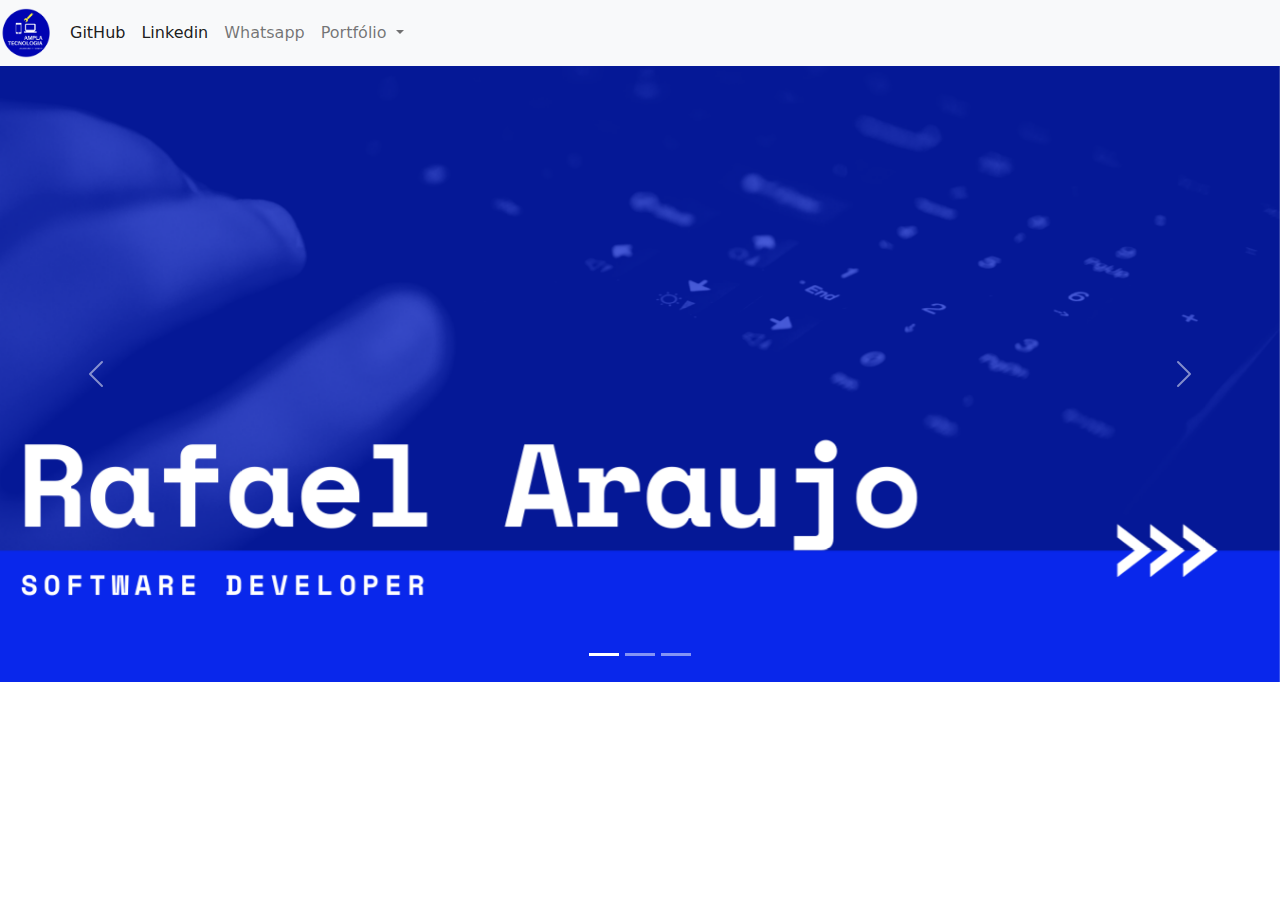
<file: index.html>
<!DOCTYPE html>
<html lang="pt-BR">
<head>
    <meta charset="UTF-8">
    <meta name="viewport" content="width=device-width, initial-scale=1.0">
    <title>Rafael Araujo</title>
    <link rel="stylesheet" href="/bootstrap-5.0.0-beta1-dist/css/bootstrap.css">
    <script src="/bootstrap-5.0.0-beta1-dist/js/bootstrap.js"></script>
    <link rel="icon" href="/Imagens/ampla.png">
</head>
<body>
<!--Nav-Bar-->
<nav  class="navbar navbar-expand-lg navbar-light bg-light" >
    <img src="/Imagens/ampla.png" height="50" alt=""> 
    
    <div class="container-fluid">
     <!--<a class="navbar-brand" href="https://github.com/Rafaelaraujo1993">GitHub</a> --> 
      <button class="navbar-toggler" type="button" data-bs-toggle="collapse" data-bs-target="#navbarSupportedContent" aria-controls="navbarSupportedContent" aria-expanded="false" aria-label="Toggle navigation">
        <span class="navbar-toggler-icon"></span>
      </button>
      <div class="collapse navbar-collapse" id="navbarSupportedContent">
        <ul class="navbar-nav me-auto mb-2 mb-lg-0">
            <li class="nav-item">
            <a class="nav-link active" aria-current="page" href="https://github.com/Rafaelaraujo1993">GitHub</a>
          </li>
          <li class="nav-item">
            <a class="nav-link active" aria-current="page" href="https://www.linkedin.com/in/rafaelaraujo-71815651/">Linkedin</a>
          </li>
          <li class="nav-item">
            <a class="nav-link" href="https://api.whatsapp.com/send/?phone=5531983492434&text&app_absent=0">Whatsapp</a>
          </li>
          <li class="nav-item dropdown">
            <a class="nav-link dropdown-toggle" href="#" id="navbarDropdown" role="button" data-bs-toggle="dropdown" aria-expanded="false">
              Portfólio
            </a>
            <ul class="dropdown-menu" aria-labelledby="navbarDropdown">
              <li><a class="dropdown-item" href="/calculadora/index.html">Calculdora</a></li>
                <li><a class="dropdown-item" href="/presenca.html">Lista de Presença</a></li>
               <li><a class="dropdown-item" href="/Verificador de Idade/modelo.html">Verificador de Idade</a></li>
              <li><hr class="dropdown-divider"></li>
              <li><a class="dropdown-item" href="/Jogo Snake JS/snake.html">Jogo da cobrinha</a></li>
            </ul>
          </li>
          
        </ul>
       
      </div>
    </div>
  </nav>
  <!--Carrocel-->
  <div id="carouselExampleIndicators" class="carousel slide" data-bs-ride="carousel">
    <ol class="carousel-indicators">
      <li data-bs-target="#carouselExampleIndicators" data-bs-slide-to="0" class="active"></li>
      <li data-bs-target="#carouselExampleIndicators" data-bs-slide-to="1"></li>
      <li data-bs-target="#carouselExampleIndicators" data-bs-slide-to="2"></li>
    </ol>
    <div class="carousel-inner">
      <div class="carousel-item active">
        <img src="/Imagens/1.png" class="d-block w-100"  alt="...">
      </div>
      <div class="carousel-item">
        <img src="/Imagens/2.png" class="d-block w-100" alt="...">
      </div>
      <div class="carousel-item">
        <img src="/Imagens/3.png" class="d-block w-100" alt="...">
      </div>
    </div>
    <a class="carousel-control-prev" href="#carouselExampleIndicators" role="button" data-bs-slide="prev">
      <span class="carousel-control-prev-icon" aria-hidden="true"></span>
      <span class="visually-hidden">Previous</span>
    </a>
    <a class="carousel-control-next" href="#carouselExampleIndicators" role="button" data-bs-slide="next">
      <span class="carousel-control-next-icon" aria-hidden="true"></span>
      <span class="visually-hidden">Next</span>
    </a>
  </div>
<br>

<br><br><br>
<br>
</body>
</html>
</file>
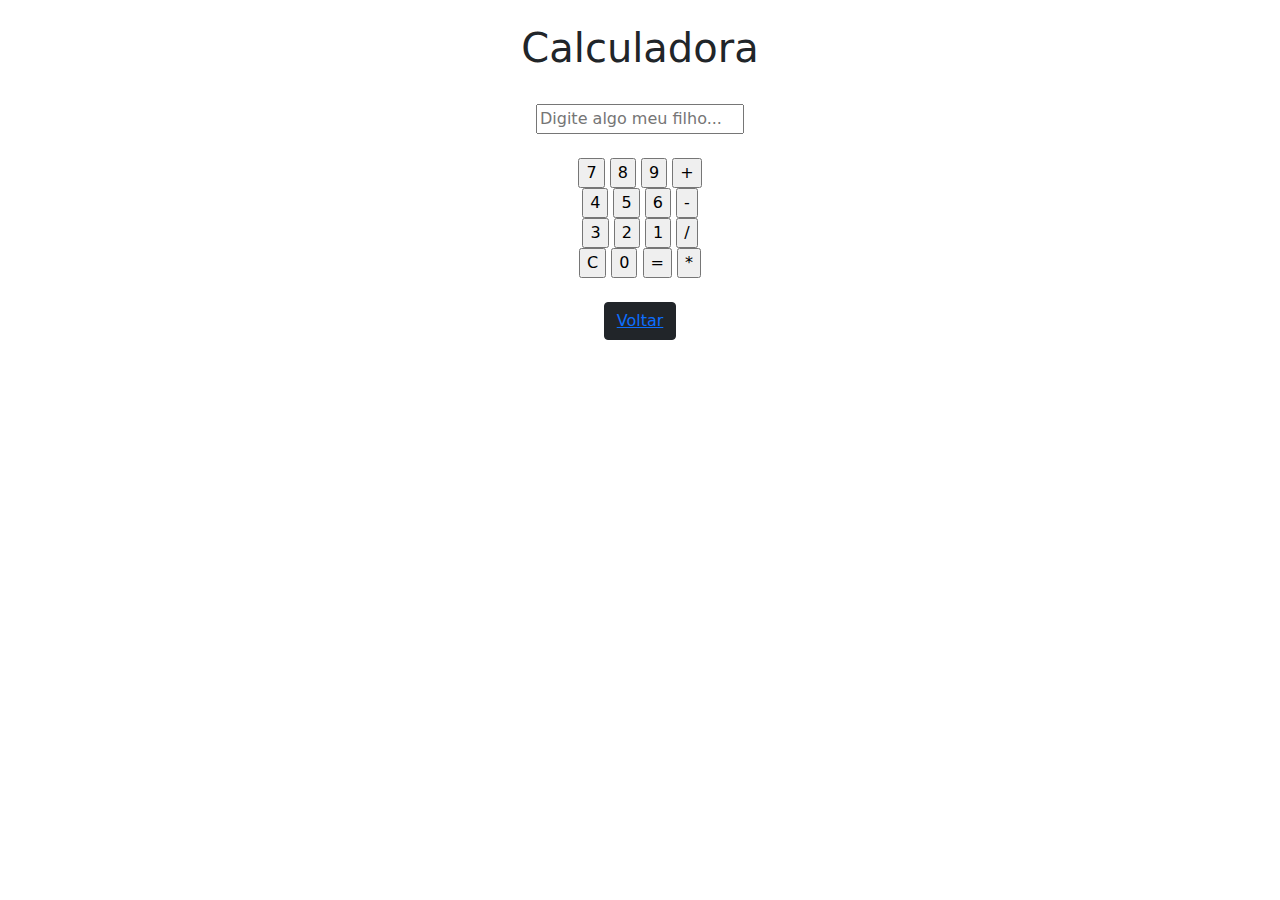
<file: calculadora/index.html>
<!DOCTYPE html>
<html lang="pt-BR">
<head>
    <meta charset="UTF-8">
    <meta name="viewport" content="width=device-width, initial-scale=1.0">
    <title>Calculadora</title>
    <link rel="stylesheet" href="/bootstrap-5.0.0-beta1-dist/css/bootstrap.css">
</head> 
<body><br>
    <h1>Calculadora</h1>
    
    <form action="" name="calculadora" class="calcs" ><br>
        <div><input type="text" name="tela" placeholder="Digite algo meu filho..."></div><br>

        <div>
            <input type="button" value="7" class="botao" onclick="botao(value)">
            <input type="button" value="8" class="botao" onclick="botao(value)">
            <input type="button" value="9" class="botao" onclick="botao(value)">
            <input type="button" value="+" class="botao" onclick="botao(value)">
        </div>
        <div>
            <input type="button" value="4" class="botao" onclick="botao(value)">
            <input type="button" value="5" class="botao" onclick="botao(value)">
            <input type="button" value="6" class="botao" onclick="botao(value)">
            <input type="button" value="-" class="botao" onclick="botao(value)">
        </div>

            <div>


            <input type="button" value="3" class="botao" onclick="botao(value)">
            <input type="button" value="2" class="botao" onclick="botao(value)">
            <input type="button" value="1" class="botao" onclick="botao(value)">
            <input type="button" value="/" class="botao" onclick="botao(value)">
        </div>
            <input type="button" value="C" class="botao" onclick="Limpar()">
            <input type="button" value="0" class="botao" onclick="botao(value)">
            <input type="button" value="=" class="botao" onclick="Resultado()" id="rest">
            <input type="button" value="*" class="botao" onclick="botao(value)">
        </div>
<div id="mens">
terra
</div> <br>

<button type="button" class="btn btn-dark"><a  href="/index.html" >Voltar</a></button>

</form>
</body>


<script>
    let m = document.querySelector('div#mens')
    m.style.color = 'blue'

    let res 
    
    m.innerHTML= ''

    function botao(num) {
     valor =   document.calculadora.tela.value += num
     
    }
    function Resultado() {
            res =  eval(valor)
        document.calculadora.tela.value = res
    }
    
    function Limpar() {
        document.calculadora.tela.value =''
    }
    document.write(`O promt escreveu: ${esc}`)
    
</script>

</html>
</file>
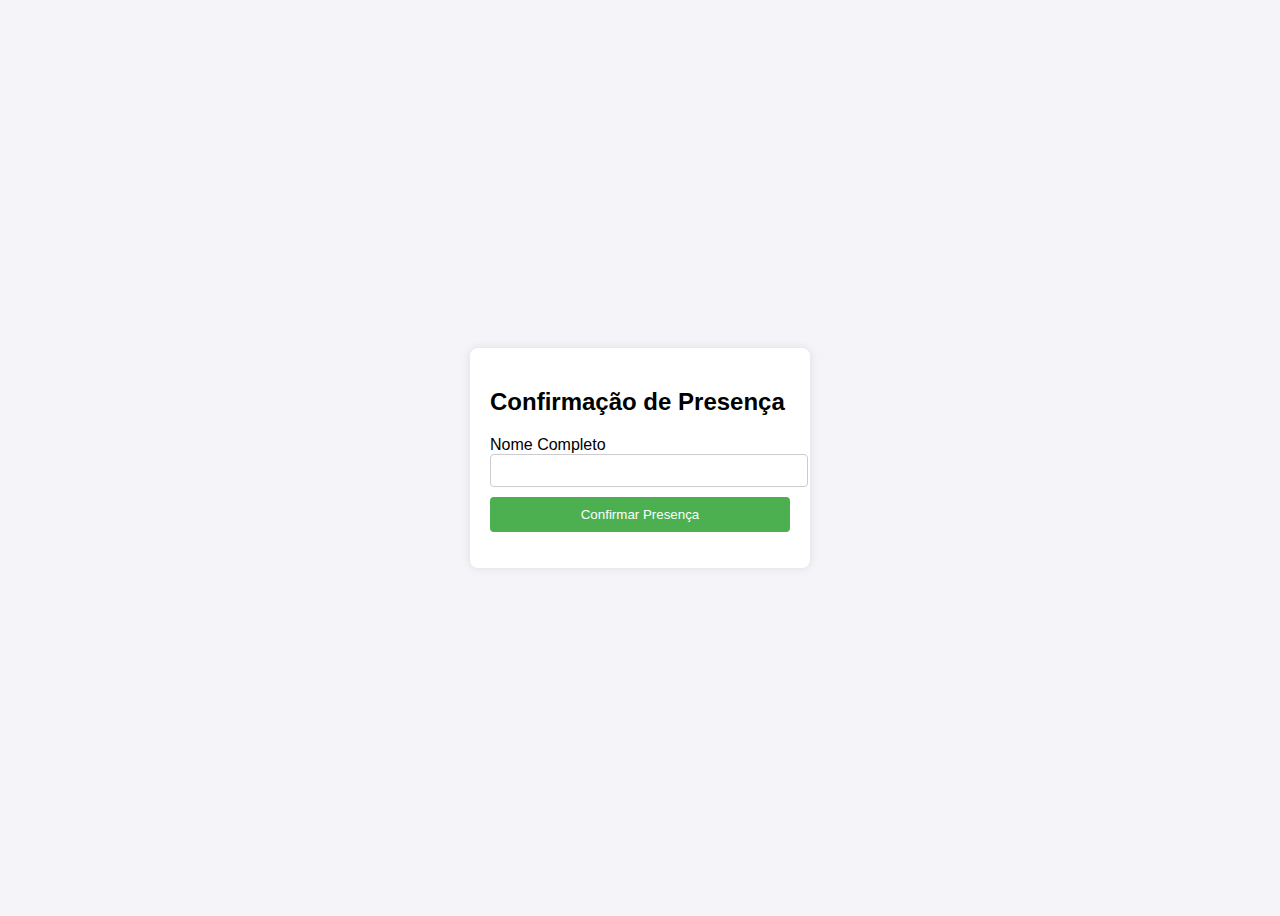
<file: presenca.html>
<!DOCTYPE html>
<html lang="pt-br">
<head>
    <meta charset="UTF-8">
    <meta name="viewport" content="width=device-width, initial-scale=1.0">
    <title>Confirmação de Presença</title>
    <style>
        body {
            font-family: Arial, sans-serif;
            display: flex;
            justify-content: center;
            align-items: center;
            height: 100vh;
            background-color: #f4f4f9;
        }
        .form-container {
            background-color: white;
            padding: 20px;
            border-radius: 8px;
            box-shadow: 0 0 10px rgba(0, 0, 0, 0.1);
            width: 300px;
        }
        input[type="text"] {
            width: 100%;
            padding: 8px;
            margin-bottom: 10px;
            border: 1px solid #ccc;
            border-radius: 4px;
        }
        input[type="submit"] {
            width: 100%;
            padding: 10px;
            background-color: #4CAF50;
            color: white;
            border: none;
            border-radius: 4px;
            cursor: pointer;
        }
        input[type="submit"]:hover {
            background-color: #45a049;
        }
    </style>
</head>
<body>

    <div class="form-container">
        <h2>Confirmação de Presença</h2>
        <form id="attendance-form">
            <label for="name">Nome Completo</label>
            <input type="text" id="name" name="name" required>
            <input type="submit" value="Confirmar Presença">
        </form>
        <p id="response-message"></p>
    </div>

    <script src="https://code.jquery.com/jquery-3.6.0.min.js"></script>
    <script>
        // Função para enviar dados ao Google Sheets via Apps Script
        document.getElementById('attendance-form').addEventListener('submit', function(event) {
            event.preventDefault(); // Evita o envio padrão do formulário

            var name = document.getElementById('name').value;
            
            if (name) {
                // Envia os dados para o Google Apps Script (Google Sheets)
                $.ajax({
                    url: 'https://script.google.com/macros/s/AKfycbx4104jXPnMG2C8eij4K2G3b3v1aHnWb-o8BWvvUxaHFHTJyF6ueEIQg05TzcZwnLM/exec', // Substitua pelo URL do seu Apps Script
                    type: 'GET',
                    data: { 'name': name },
                    success: function(response) {
                        document.getElementById('response-message').innerText = "Presença confirmada com sucesso!";
                        document.getElementById('attendance-form').reset();  // Limpa o formulário
                    },
                    error: function(error) {
                        document.getElementById('response-message').innerText = "Erro ao confirmar presença. Tente novamente.";
                    }
                });
            } else {
                document.getElementById('response-message').innerText = "Por favor, insira seu nome!";
            }
        });
    </script>

</body>
</html>
</file>
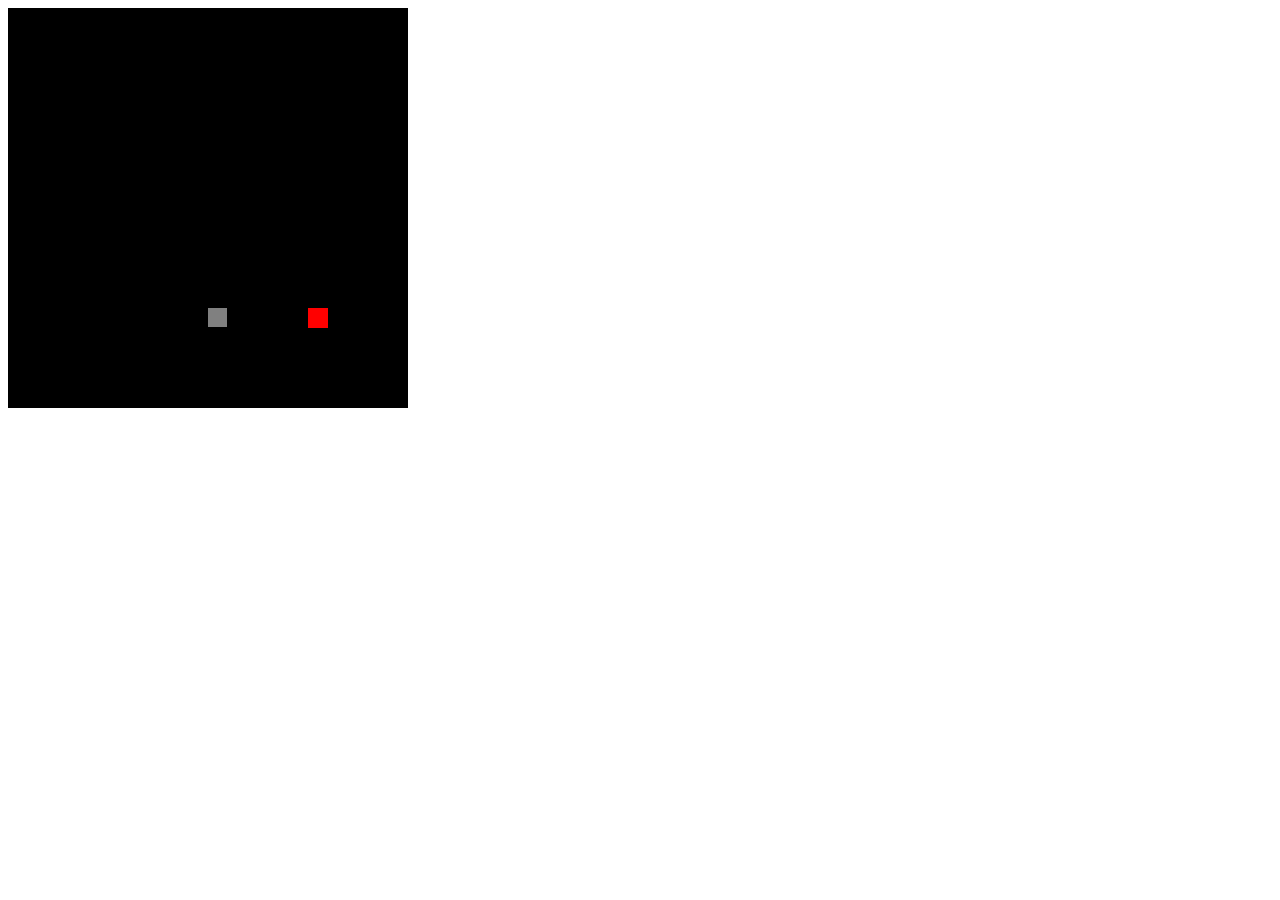
<file: Jogo Snake JS/snake.html>
<!DOCTYPE html>
<html lang="en">
<head>
    
    <title>SnakeGame</title>
</head>
<body>
    <canvas id="tela" width="400" height="400"></canvas> <!--Tela do jogo-->
    <!-- <input type="button" value="->" onclick=""> <input type="button" value="<-" onclick=""><input type="button" value="->" onclick="" > --> 
    
   <!--  <div  >  <input type="button" value="<-" onclick=""  </a> </div> --> 
    <script>
window.onload = function(){ //É acionado quando a página inteira é carregada, incluindo seu conteúdo (imagens, CSS, scripts, etc.).

    var tela = document.getElementById('tela');
    var ctx = tela.getContext("2d"); //stage.getContext() retorna um contexto de desenho no canvas, ou null se o contexto identificado não é suportado.
    //const img = new Image();

    document.addEventListener("keydown", tecla); /*Para registrar mais de uma espera de evento como alvo, chame addEventListener() 
    para o mesmo alvo mas com diferentes tipos de evento ou captura de parâmetros.*/

    setInterval(game, 120); //método continua chamando a função até clearInterval()ser chamado ou a janela ser fechada.

    const velCasas = 1; //Define o numero de casas que a cobra vai andar

    var velocidadeX = velocidadeY = 0; //(Velocidade X) e (velocidade Y) igual a 0
    var pontoX = 10; //Iniciar no (ponto X)
    var pontoY = 15; //Iniciar no (ponto Y)
    var tamanhoPecas = 20; //Tamanho da peça
    var quantidadePecas = 20; //Quantidade de peças
   
 var posicaoMacanX = posicaoMacanY = 15; //Posição da Maçan na tela (ax = Apple X) (ay = Apple Y) 

    var rastro = []; //Elementos no rastro da cobra
    tamanhoCalda = 5; // Tamanho da calda



    function game(){

        pontoX += velocidadeX;
        pontoY+= velocidadeY;
if (pontoX <0){
    pontoX = quantidadePecas-1;
}
if (pontoX > quantidadePecas-1){
    pontoX=0;
}
if(pontoY <0 ){
    pontoY = quantidadePecas-1;
}
if(pontoY>quantidadePecas-1){
    pontoY = 0;
}
    ctx.fillStyle = "black"; /*A propriedade CanvasRenderingContext2D.fillStyle da API do 
    Canvas 2D especifica a cor ou o estilo para usar regiões internas. O valor inicial é #000 (preto).*/

    ctx.fillRect(0,0, tela.width, tela.height); /*O método CanvasRenderingContext2D.fillRect() da API Canvas 2D desenha um
    retângulo preenchido na posição (x, y), 
    no qual o tamanho é determinado pela width (largura) e pela height (altura), e cujo o estilo é determinado pelo atributo fillStyle.*/
    //img.src = 'img/Cabeca.gif';


ctx.fillStyle = "red";
ctx.fillRect (posicaoMacanX*tamanhoPecas, posicaoMacanY*tamanhoPecas, tamanhoPecas,tamanhoPecas);
ctx.fillStyle = "gray";
for (var caldaCresce = 0; caldaCresce < rastro.length; caldaCresce++){
    ctx.fillRect(rastro[caldaCresce].x*tamanhoPecas,rastro[caldaCresce].y*tamanhoPecas, tamanhoPecas-1, tamanhoPecas-1);
if(rastro[caldaCresce].x==pontoX && rastro[caldaCresce].y==pontoY){

    tamanhoCalda = 5
    

    //= velocidadeY = velocidadeX;
    
    
}

}
rastro.push({x:pontoX,y:pontoY})  //O método push() adiciona um ou mais elementos ao final de um array e retorna o novo comprimento desse array.
while(rastro.length>tamanhoCalda){
    rastro.shift();   //O método shift()remove o primeiro elemento de um array e retorna esse elemento. Este método muda o tamanho do array. 
}
if (posicaoMacanX==pontoX && posicaoMacanY==pontoY){
    tamanhoCalda++;
    posicaoMacanX= Math.floor(Math.random()*quantidadePecas);//Vai selecionar o menor numero aleatorio gerado no intervalo de 0,1 '*'(multiplicar) pela variavel posicaoMacanX
    posicaoMacanY= Math.floor(Math.random()*quantidadePecas);
}



}
            function tecla(event){
                    switch(event.keyCode){ /*switch avalia uma expressão, combinando o valor da expressão para um cláusula case, 
                        e executa as instruções  associadas ao case.*/
                        
                        case 37: //Pra esquerda
                        velocidadeX = -velCasas;
                        velocidadeY = 0;
                        break;
                        
                        case 38: //Pra cima
                        velocidadeX = 0;
                        velocidadeY = -velCasas;
                        break;

                        case 39: //Pra direita
                        velocidadeX = velCasas;
                        velocidadeY = 0;
                        break;
                         
                        case 40: //Pra baixo
                        velocidadeX = 0;
                        velocidadeY = velCasas;
                        break;

                        default:
                            break;
                    }


            }


}






















    </script>
</body>
</html>
</file>
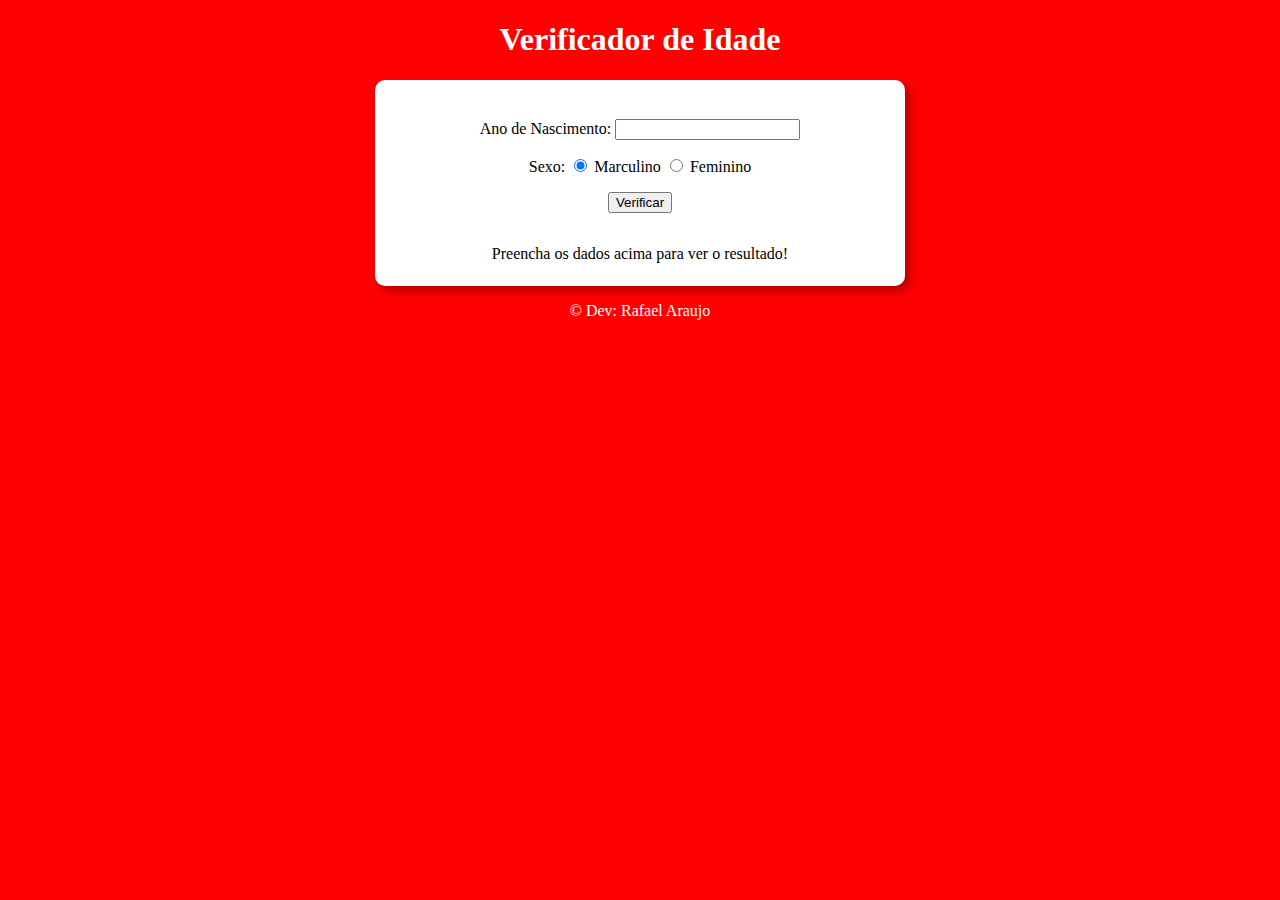
<file: Verificador de Idade/modelo.html>
<!DOCTYPE html>
<html lang="pt-BR">
<head>
    <meta charset="UTF-8">
    <meta name="viewport" content="width=device-width, initial-scale=1.0">
    <title>Verificador de Idade</title>
    <link rel="stylesheet" href="style.css">
</head>
<body>       
    
    <header>
            <h1>Verificador de Idade</h1>
    </header>
    <section>

         <div>
         <p>Ano de Nascimento:
             <input type="number" name="txtano" id="txtano" min="0"> 
             </p>
             <p>Sexo:
                 <input type="radio" name="radsex" id="mas" checked>
                 <label for="mas">Marculino</label>
                 <input type="radio" name="radsex" id="fem">
                 <label for="fem">Feminino</label>
             </p>
             <p>
                 <input type="button" value="Verificar" onclick="verificar()">
             </p>
           </div>
         
         <div id="res">
             Preencha os dados acima para ver o resultado!

            </div>
    </section>
    <footer>
           <p>&copy; Dev: Rafael Araujo</p>
    </footer>
    <script src="script.js"></script>
</body>
</html>
</file>
<file: Verificador de Idade/style.css>
body {
background: red ;
}
header {
 color: white;
 text-align: center;
}
section {
    background: white;
    border-radius: 10px;
    padding: 15px;
    width: 500px;
    margin: auto;
    box-shadow: 5px 5px 10px rgba(0, 0, 0, 0.295)
}
div {
    text-align: center;
    padding: 8px;
}
footer {
    color: white;
    text-align: center;
 font: italic;
}
</file>
